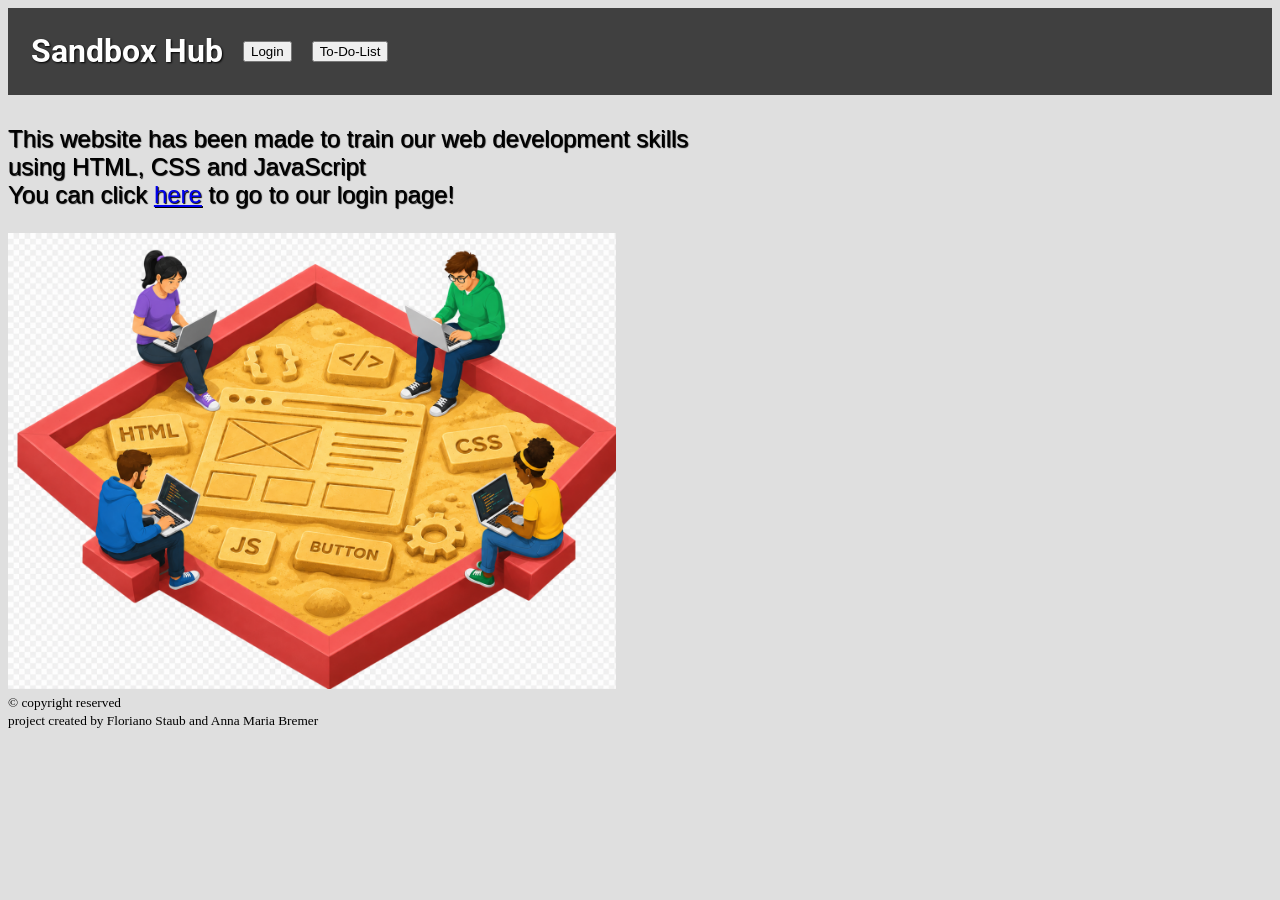
<file: homepage/index.html>
<!DOCTYPE html>


    <html lang = "en">

        <head>

            <title id = "title">website-sandbox</title>
            <meta charset = "UTF-8" />
            <link rel = "stylesheet" href = "style.css"/>

            <!-- roboto font linking -->
            <link rel="preconnect" href="https://fonts.googleapis.com">
            <link rel="preconnect" href="https://fonts.gstatic.com" crossorigin>
            <link href="https://fonts.googleapis.com/css2?family=Open+Sans:ital,wght@0,300..800;1,300..800&family=Roboto:ital,wght@0,100..900;1,100..900&display=swap" rel="stylesheet">

            <!-- font linking -->


        </head>


        <body>

            <header id = "header">
                <h1 id = "main-header">Sandbox Hub</h1>
                <a class = "nav-buttons" href = "../login-page/index.html"><button>Login</button></a>
                <a class = "nav-buttons" href = ""><button>To-Do-List</button></a>

            </header>


            <main></main>
                <div id = "introduction-box"><p id = "introduction">This website has been made to train our web development skills<br> using HTML, CSS and JavaScript<br>
                You can click <a href="../login-page/index.html">here</a> to go to our login page!</p></div>
                <div id = "sandbox-box"><img id = "sandbox" alt = "picture of a sandbox" src = "hp-src/sandbox.png"></div>

            <footer>
                <small id = "copyright-notice">&copy copyright reserved</small><br>
                <small id = "creators">project created by Floriano Staub and Anna Maria Bremer</small>
            </footer>


        </body>






    </html>
</file>
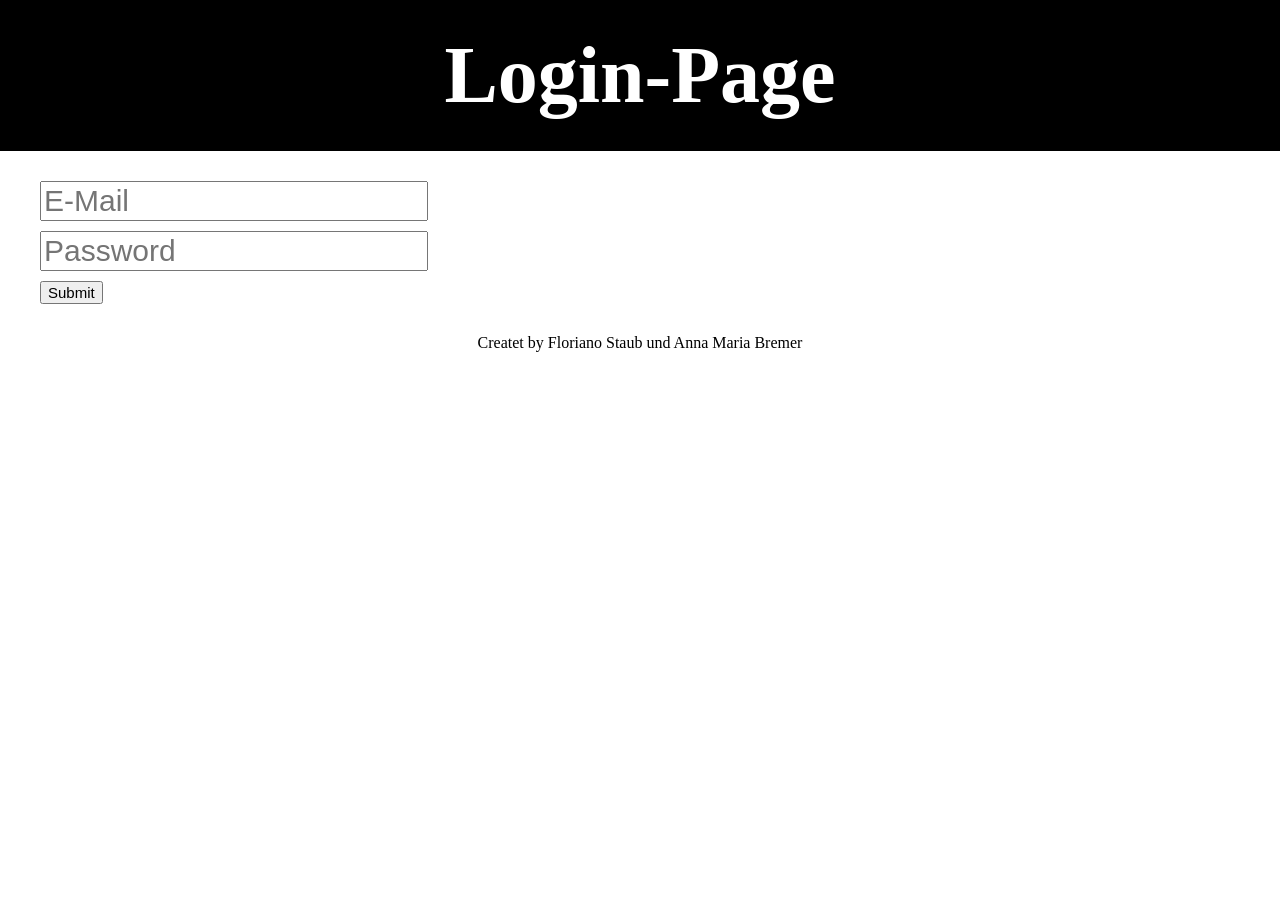
<file: login page/index.html>
<!DOCTYPE html>
<html lang = "en">
    <head>
        <meta charset = "UTF-8">
        <link rel="stylesheet" href="style.css">
        <title>Login Page</title>
    </head>
    <body>
        <header>
            <h1>Login-Page</h1>
        </header>

        <main>
            <form>
                <input type ="email", id ="email" required, placeholder ="E-Mail">
                <input type ="password", id ="password", required, placeholder ="Password">
                <button type ="submit">Submit</button>
            </form>
        </main>

        <footer>
            <p>Createt by Floriano Staub und Anna Maria Bremer</p>
        </footer>
    </body>
</html>
</file>
<file: homepage/style.css>
#header {

    background-color: #404040;
    border: 3px solid #404040;
    font-family: Roboto, sans-serif;
    text-shadow: 1px 1px 2px black;
    display: flex;
}

#main-header {
    font-size: 2em;
    color: white;
    margin-left: 20px;
}

.nav-buttons {
    color: white;
    margin-left: 20px;
    margin-top: 30px;
}

#sandbox-box {
    /*margin-left: 700px;
    margin-top: 0;*/
}

#sandbox {
    width: 38em;
    background: transparent;
}

body {
    background-color: #dfdfdf;
}

#introduction-box {

    margin-top: 30px;


}
#introduction {
    font-family: "Roboto Light", sans-serif;
    font-size: 1.5em;
    text-shadow: 1px 1px 1px black;
}

main {
    display: flex;
}
</file>
<file: login page/style.css>
body{
    margin: 0;
}
h1{
    text-align: center;
    font-size: 80px;
    background-color: black;
    color: white;
    padding: 30px;
    margin: 0;
}

form{
    margin: 30px;
}

input{
    display: block;
    margin: 10px;
    font-size: 30px;
}

button{
    margin-left: 10px;
    font-size: 15px;
}

footer{
    text-align: center;
}
</file>
